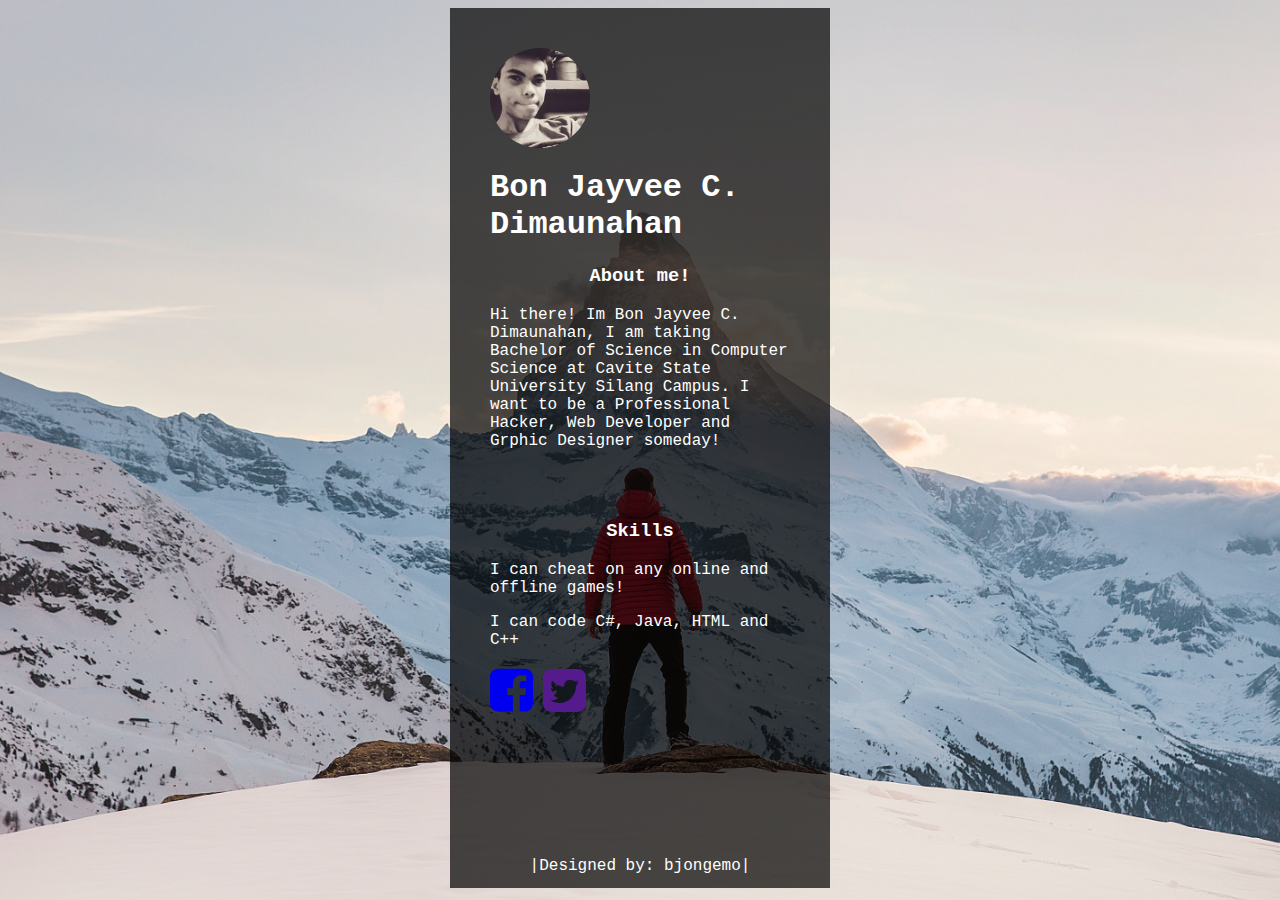
<file: docs/inde.html>
<html>
<head>
	<title>My portfolio!</title>
	<link rel="stylesheet" type="text/css" href="style.css">
	<link rel="stylesheet" href="https://maxcdn.bootstrapcdn.com/font-awesome/4.5.0/css/font-awesome.min.css">
</head>
<body>
	<div class="content">
		<img src="bon.jpg" class="profile_pic">
		<h1>Bon Jayvee C. Dimaunahan</h1>
		<h3><center>About me!</center></h3>
		<p>Hi there! Im Bon Jayvee C. Dimaunahan, I am taking Bachelor of Science in Computer Science at Cavite State University Silang Campus. I want to be a Professional Hacker, Web Developer and Grphic Designer someday!</p><br><br>
		<h3><center>Skills</center></h3>
		<p>I can cheat on any online and offline games!</p>
		<p>I can code C#, Java, HTML and C++</p>
		<a href="https://www.facebook.com/bjongemo"><i class="fa fa-facebook-square" style="font-size: 50px;"></i></a>
		<a href=""><i class="fa fa-twitter-square" style="font-size: 50px;"></i></a><br><br><br><br><br><br><br><br>
		<center><p>|Designed by: bjongemo|</p></center>
	</div>
	</body>
</html>
</file>
<file: docs/style.css>
html{
	background: url(1.jpg) no-repeat center center fixed;
	-webkit-background-size: cover;
	-moz-background-size: cover;
	background-size: cover;
}
.content{
	background-color: rgba(0,0,0,0.7);
	color:white;
	padding: 40px;
	height:800px;
	width: 300px;
	margin:0 auto;
}
.profile_pic{
	height: 100px;
	border-radius:50%;
}
body{
	font-family: courier;
	font-weight: 300;
}
</file>
